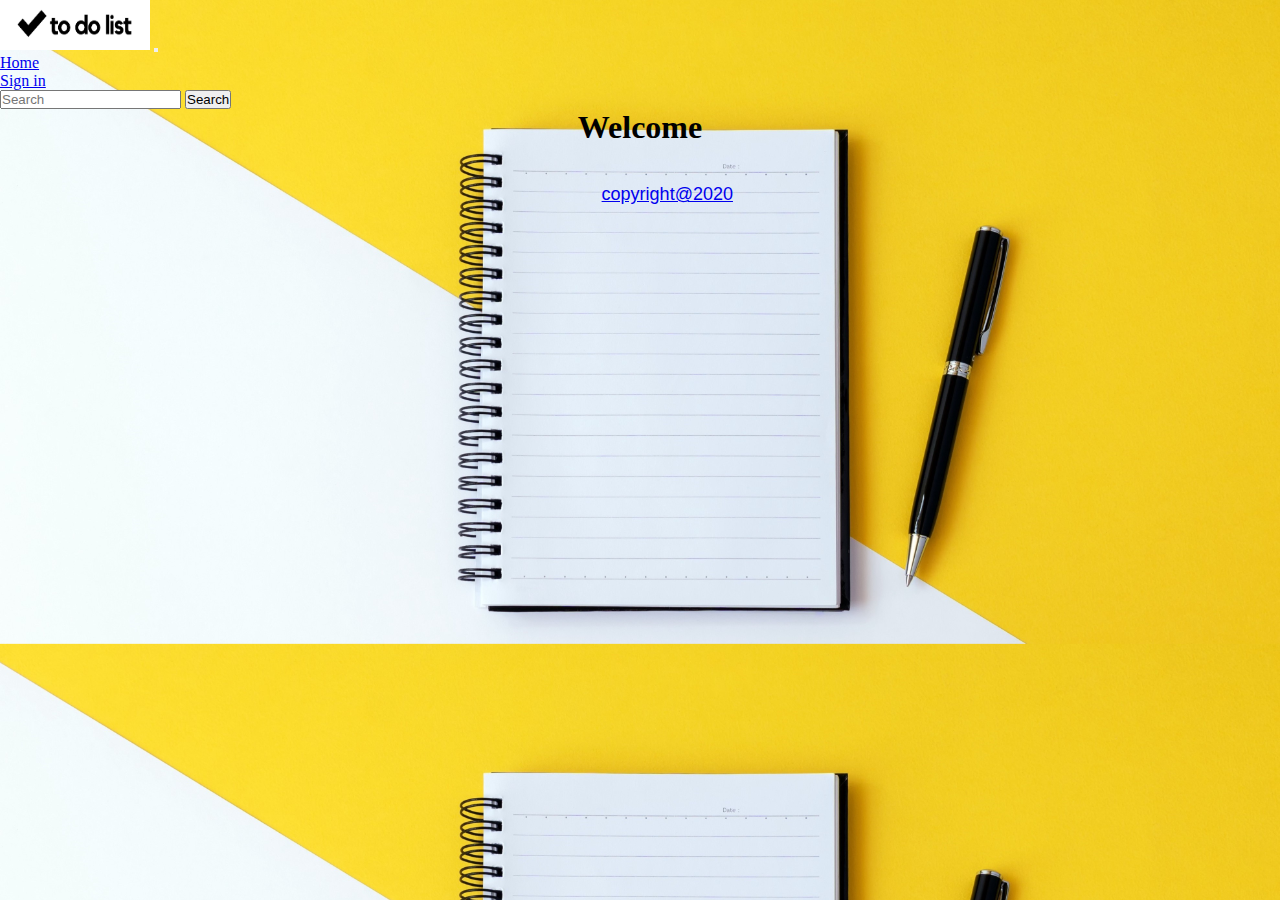
<file: index.html>
<!DOCTYPE html>
<html lang="en">
<head>
    <title>To do list</title>
    <link rel="stylesheet" href="style.css">
    <link rel="stylesheet" href="https://cdn.jsdelivr.net/npm/bootstrap@4.5.3/dist/css/bootstrap.min.css" integrity="sha384-TX8t27EcRE3e/ihU7zmQxVncDAy5uIKz4rEkgIXeMed4M0jlfIDPvg6uqKI2xXr2" crossorigin="anonymous">
    <script src="https://cdn.jsdelivr.net/npm/bootstrap@4.5.3/dist/js/bootstrap.bundle.min.js" integrity="sha384-ho+j7jyWK8fNQe+A12Hb8AhRq26LrZ/JpcUGGOn+Y7RsweNrtN/tE3MoK7ZeZDyx" crossorigin="anonymous"></script>

    <script src="https://code.jquery.com/jquery-3.5.1.slim.min.js" integrity="sha384-DfXdz2htPH0lsSSs5nCTpuj/zy4C+OGpamoFVy38MVBnE+IbbVYUew+OrCXaRkfj" crossorigin="anonymous"></script>
    <script src="https://cdn.jsdelivr.net/npm/popper.js@1.16.1/dist/umd/popper.min.js" integrity="sha384-9/reFTGAW83EW2RDu2S0VKaIzap3H66lZH81PoYlFhbGU+6BZp6G7niu735Sk7lN" crossorigin="anonymous"></script>
    <script src="https://cdn.jsdelivr.net/npm/bootstrap@4.5.3/dist/js/bootstrap.min.js" integrity="sha384-w1Q4orYjBQndcko6MimVbzY0tgp4pWB4lZ7lr30WKz0vr/aWKhXdBNmNb5D92v7s" crossorigin="anonymous"></script>
</head>
<body background="./IMAGES/1_h9vTq1CLpSsuwe4Azn-LYw.jpeg" >
  <!-- navbar -->
    <div class="cla">
      <nav class="navbar navbar-expand-lg navbar-dark bg-dark head-tag">
          <a class="navbar-brand" href="./index.html"><img src="./IMAGES/images.png" height=50 width=150 alt=" logo"></a>
          <button class="navbar-toggler" type="button" data-toggle="collapse" data-target="#navbarSupportedContent" aria-controls="navbarSupportedContent" aria-expanded="false" aria-label="Toggle navigation">
            <span class="navbar-toggler-icon"></span>
          </button>
          <div class="col-lg-7"></div>
          <div class="collapse navbar-collapse" id="navbarSupportedContent">
            <ul class="navbar-nav mr-auto">
              <li class="nav-item active">
                <a class="nav-link" href="./index.html">Home</a>
              </li>
              <li class="nav-item">
                  <a class="nav-link" href="./signin.html">Sign in</a>
              </li>
            </ul>
            <form class="form-inline my-2 my-lg-0">
              <input class="form-control mr-sm-2" type="text" placeholder="Search" aria-label="Search">
              <button class="btn btn-outline-secondary my-2 my-sm-0" type="submit">Search</button>
            </form>
          </div>
        </nav>
    </div>
    <!-- navbar -->

  <div class="row  camel">
    <div class="col-lg-12">
      
      <h1 >Welcome</h1>
    </div>
  </div>
  
    

    
</div>  

<div class=" clf">
 
  <nav class="navbar fixed-bottom navbar-expand-lg navbar-dark bg-dark head-tag">

          <a class="navbar-brand" href="#">
              copyright@2020
          </a>
      
  </nav>
  
</div>
      

    
</body>
</html>
</file>
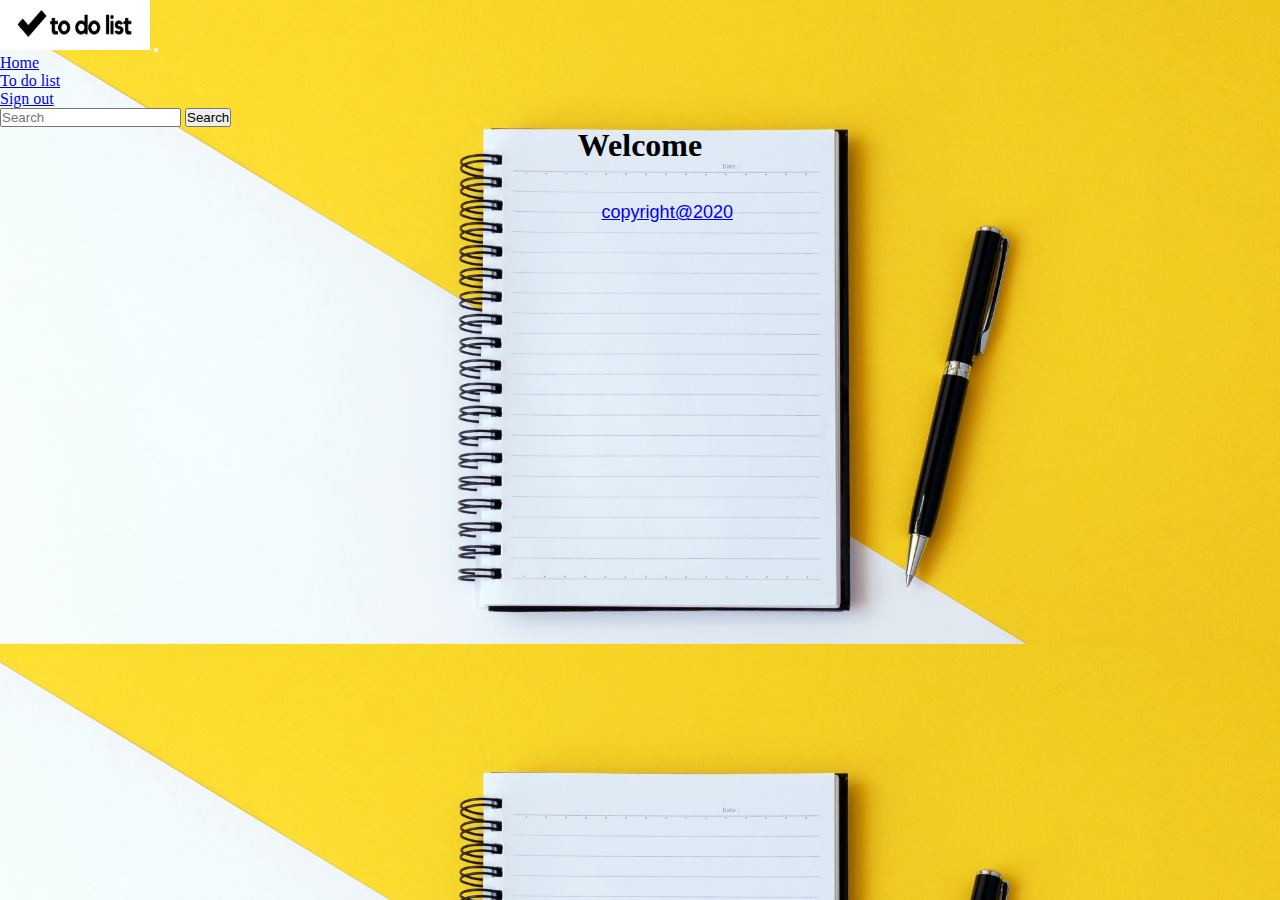
<file: indexuser.html>
<!DOCTYPE html>
<html lang="en">
<head>
    <title>Welcome To Kerala</title>
    <link rel="stylesheet" href="style.css">
    <link rel="stylesheet" href="https://cdn.jsdelivr.net/npm/bootstrap@4.5.3/dist/css/bootstrap.min.css" integrity="sha384-TX8t27EcRE3e/ihU7zmQxVncDAy5uIKz4rEkgIXeMed4M0jlfIDPvg6uqKI2xXr2" crossorigin="anonymous">
    <script src="https://cdn.jsdelivr.net/npm/bootstrap@4.5.3/dist/js/bootstrap.bundle.min.js" integrity="sha384-ho+j7jyWK8fNQe+A12Hb8AhRq26LrZ/JpcUGGOn+Y7RsweNrtN/tE3MoK7ZeZDyx" crossorigin="anonymous"></script>

    <script src="https://code.jquery.com/jquery-3.5.1.slim.min.js" integrity="sha384-DfXdz2htPH0lsSSs5nCTpuj/zy4C+OGpamoFVy38MVBnE+IbbVYUew+OrCXaRkfj" crossorigin="anonymous"></script>
    <script src="https://cdn.jsdelivr.net/npm/popper.js@1.16.1/dist/umd/popper.min.js" integrity="sha384-9/reFTGAW83EW2RDu2S0VKaIzap3H66lZH81PoYlFhbGU+6BZp6G7niu735Sk7lN" crossorigin="anonymous"></script>
    <script src="https://cdn.jsdelivr.net/npm/bootstrap@4.5.3/dist/js/bootstrap.min.js" integrity="sha384-w1Q4orYjBQndcko6MimVbzY0tgp4pWB4lZ7lr30WKz0vr/aWKhXdBNmNb5D92v7s" crossorigin="anonymous"></script>
</head>
<body background="/IMAGES/1_h9vTq1CLpSsuwe4Azn-LYw.jpeg">
  <!-- navbar -->
    <div class="cla">
      <nav class="navbar navbar-expand-lg navbar-dark bg-dark head-tag">
          <a class="navbar-brand" href="./index.html"><img src="./IMAGES/images.png" height=50 width=150 alt=" logo"></a>
          <button class="navbar-toggler" type="button" data-toggle="collapse" data-target="#navbarSupportedContent" aria-controls="navbarSupportedContent" aria-expanded="false" aria-label="Toggle navigation">
            <span class="navbar-toggler-icon"></span>
          </button>
          <div class="col-lg-6"></div>
          <div class="collapse navbar-collapse" id="navbarSupportedContent">
            <ul class="navbar-nav mr-auto">
              <li class="nav-item active">
                <a class="nav-link" href="./indexuser.html">Home</a>
              </li>
              <li class="nav-item">
                <a class="nav-link" href="./todo.html">To do list</a>
              </li>

              <li class="nav-item">
                <a class="nav-link " href="./index.html">Sign out</a>
              </li>
              <!-- <li class="nav-item">
                  <a class="nav-link" href="./signin.html">Sign in</a>
              </li> -->
            </ul>
            <form class="form-inline my-2 my-lg-0">
              <input class="form-control mr-sm-2" type="text" placeholder="Search" aria-label="Search">
              <button class="btn btn-outline-secondary my-2 my-sm-0" type="submit">Search</button>
            </form>
          </div>
        </nav>
    </div>
    <!-- navbar -->

  <div class="row  camel">
    <div class="col-lg-12">
      
      <h1 >Welcome</h1>
    </div>
  </div>
 
    

    
</div>  

<div class=" clf">
 
  <nav class="navbar fixed-bottom navbar-expand-lg navbar-dark bg-dark head-tag">

          <a class="navbar-brand" href="#">
              copyright@2020
          </a>
      
  </nav>
  
</div>
      

    
</body>
</html>
</file>
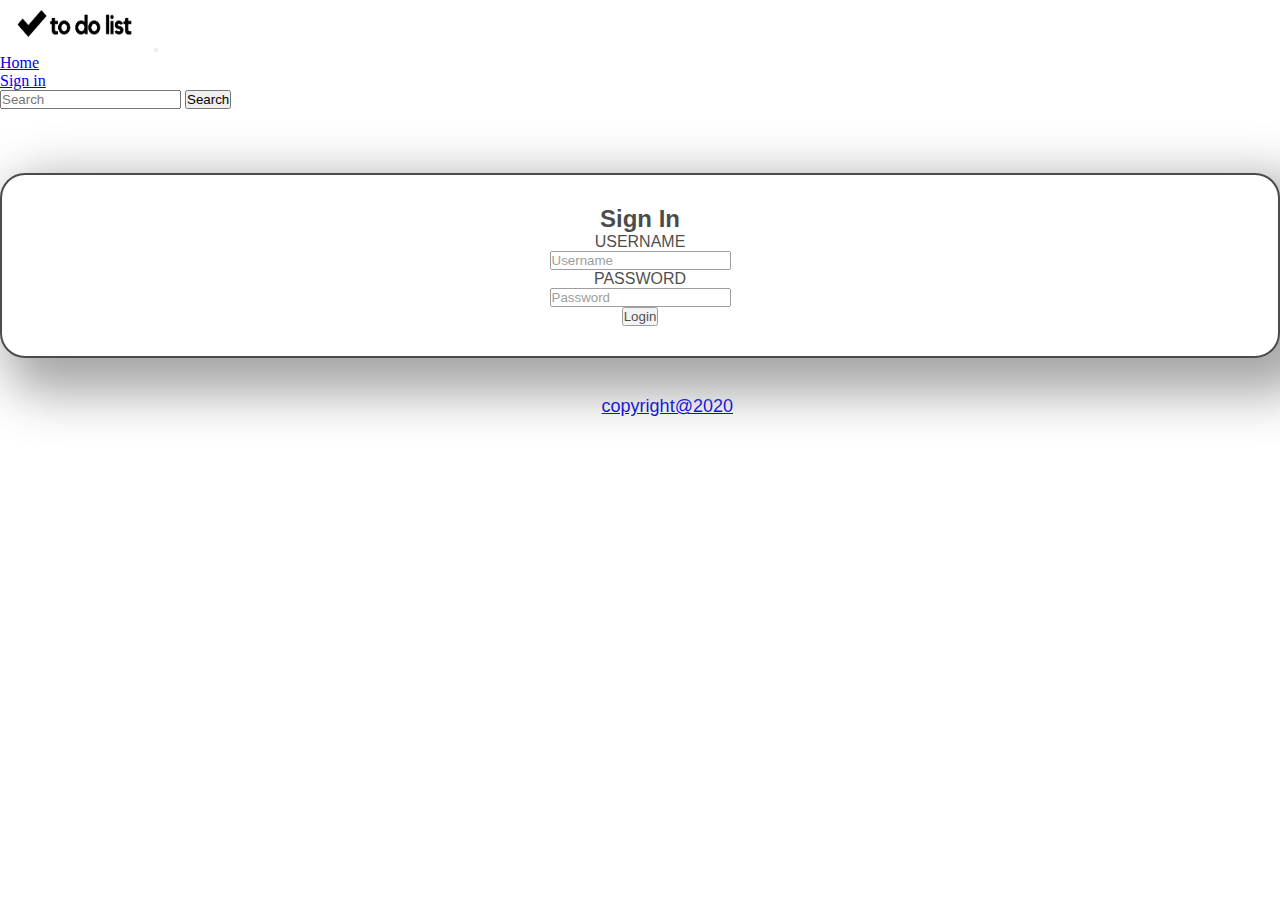
<file: signin.html>
<!DOCTYPE html>
<html lang="en">
<head>
    <title>To do list</title>
    <link rel="stylesheet" href="style.css">
    <link rel="stylesheet" href="https://cdn.jsdelivr.net/npm/bootstrap@4.5.3/dist/css/bootstrap.min.css" integrity="sha384-TX8t27EcRE3e/ihU7zmQxVncDAy5uIKz4rEkgIXeMed4M0jlfIDPvg6uqKI2xXr2" crossorigin="anonymous">
    <script src="https://cdn.jsdelivr.net/npm/bootstrap@4.5.3/dist/js/bootstrap.bundle.min.js" integrity="sha384-ho+j7jyWK8fNQe+A12Hb8AhRq26LrZ/JpcUGGOn+Y7RsweNrtN/tE3MoK7ZeZDyx" crossorigin="anonymous"></script>
    <script src="https://code.jquery.com/jquery-3.5.1.slim.min.js" integrity="sha384-DfXdz2htPH0lsSSs5nCTpuj/zy4C+OGpamoFVy38MVBnE+IbbVYUew+OrCXaRkfj" crossorigin="anonymous"></script>
    <script src="https://cdn.jsdelivr.net/npm/popper.js@1.16.1/dist/umd/popper.min.js" integrity="sha384-9/reFTGAW83EW2RDu2S0VKaIzap3H66lZH81PoYlFhbGU+6BZp6G7niu735Sk7lN" crossorigin="anonymous"></script>
    <script src="https://cdn.jsdelivr.net/npm/bootstrap@4.5.3/dist/js/bootstrap.min.js" integrity="sha384-w1Q4orYjBQndcko6MimVbzY0tgp4pWB4lZ7lr30WKz0vr/aWKhXdBNmNb5D92v7s" crossorigin="anonymous"></script>
</head>
<body >
      <!-- navbar -->
      <div class="cla">
        <nav class="navbar navbar-expand-lg navbar-dark bg-dark head-tag">
            <a class="navbar-brand" href="./index.html"><img src="./IMAGES/images.png" height=50 width=150 alt=" logo"></a>
            <button class="navbar-toggler" type="button" data-toggle="collapse" data-target="#navbarSupportedContent" aria-controls="navbarSupportedContent" aria-expanded="false" aria-label="Toggle navigation">
              <span class="navbar-toggler-icon"></span>
            </button>
            <div class="col-lg-7"></div>
            <div class="collapse navbar-collapse" id="navbarSupportedContent">
              <ul class="navbar-nav mr-auto">
                <li class="nav-item">
                  <a class="nav-link" href="./index.html">Home</a>
                </li>
                <li class="nav-item active">
                    <a class="nav-link" href="./signin.html">Sign in</a>
                </li>
              </ul>
              <form class="form-inline my-2 my-lg-0">
                <input class="form-control mr-sm-2" type="text" placeholder="Search" aria-label="Search">
                <button class="btn btn-outline-secondary my-2 my-sm-0" type="submit">Search</button>
              </form>
            </div>
          </nav>
      </div>
      <!-- navbar -->
      <body>
   

        <div class="container signin">
          <div class="row">
            <div class="col-lg-3"></div>
            <div class="col-lg-6">
              <form class="form form-active">
                <div class="form--header-container">

                  <h2>
                      Sign In
                  </h2>
                </div>
                
                <label>
                      USERNAME
                </label>
                <br>

                  <input class="form-control" type="text" id="uname" placeholder="Username" required/>
                  
                <br>
                <label >
                 
                  PASSWORD
            </label>
                <br>
                  <input class="form-control" type="password" id="password" placeholder="Password" required/>
                  
                <br>
                
                <button class="form__btn" id="loginBtn">Login</button>
              </form>
            
            </div>
            </div>
          </div>
          </div>
      </div>
            

<div class=" clf">
 
  <nav class="navbar fixed-bottom navbar-expand-lg navbar-dark bg-dark head-tag">

          <a class="navbar-brand" href="#">
              copyright@2020
          </a>
      
  </nav>
  
</div>
       
        <script src="https://code.jquery.com/jquery-3.4.1.slim.min.js" integrity="sha384-J6qa4849blE2+poT4WnyKhv5vZF5SrPo0iEjwBvKU7imGFAV0wwj1yYfoRSJoZ+n" crossorigin="anonymous"></script>
        <script src="https://stackpath.bootstrapcdn.com/bootstrap/4.4.1/js/bootstrap.min.js" integrity="sha384-wfSDF2E50Y2D1uUdj0O3uMBJnjuUD4Ih7YwaYd1iqfktj0Uod8GCExl3Og8ifwB6" crossorigin="anonymous"></script>
        <script src="https://code.jquery.com/jquery-3.2.1.min.js"></script>
        <script src="validation.js"></script>
        
    </body>
    </html>
</file>
<file: style.css>
*{
    margin: 0;
    padding: 0;
}

body{
    background-size: cover;
}


.clf{
    
    padding-top: 3%;
}

.clf a{
    
    font-family: 'Lucida Sans', 'Lucida Sans Regular', 'Lucida Grande', 'Lucida Sans Unicode', Geneva, Verdana, sans-serif;
    font-size: large;
    padding-left: 47%;
}


.camel h1{
    text-align: center;
}


.signin{
    border-radius: 25px;
    border: 2px solid black;

    padding: 30px;

    margin-top: 5%;
    background-color:white;    
    opacity: 0.7;
    text-align: center;
    font-family: 'Lucida Sans', 'Lucida Sans Regular', 'Lucida Grande', 'Lucida Sans Unicode', Geneva, Verdana, sans-serif;
    box-shadow: 20px 20px 50px 15px grey;
  
}




#msg
{
    color: red;
}

.sign p{
    color: red;
    font-size: small;

    padding: 4px;
    text-align: center;

    
    
}

.disabledList{
    
    pointer-events:none; 
    opacity:0.6;        

}

#todoList{
    border: 10px solid rgb(42, 168, 31);
    border-radius: 1rem;
}
</file>
